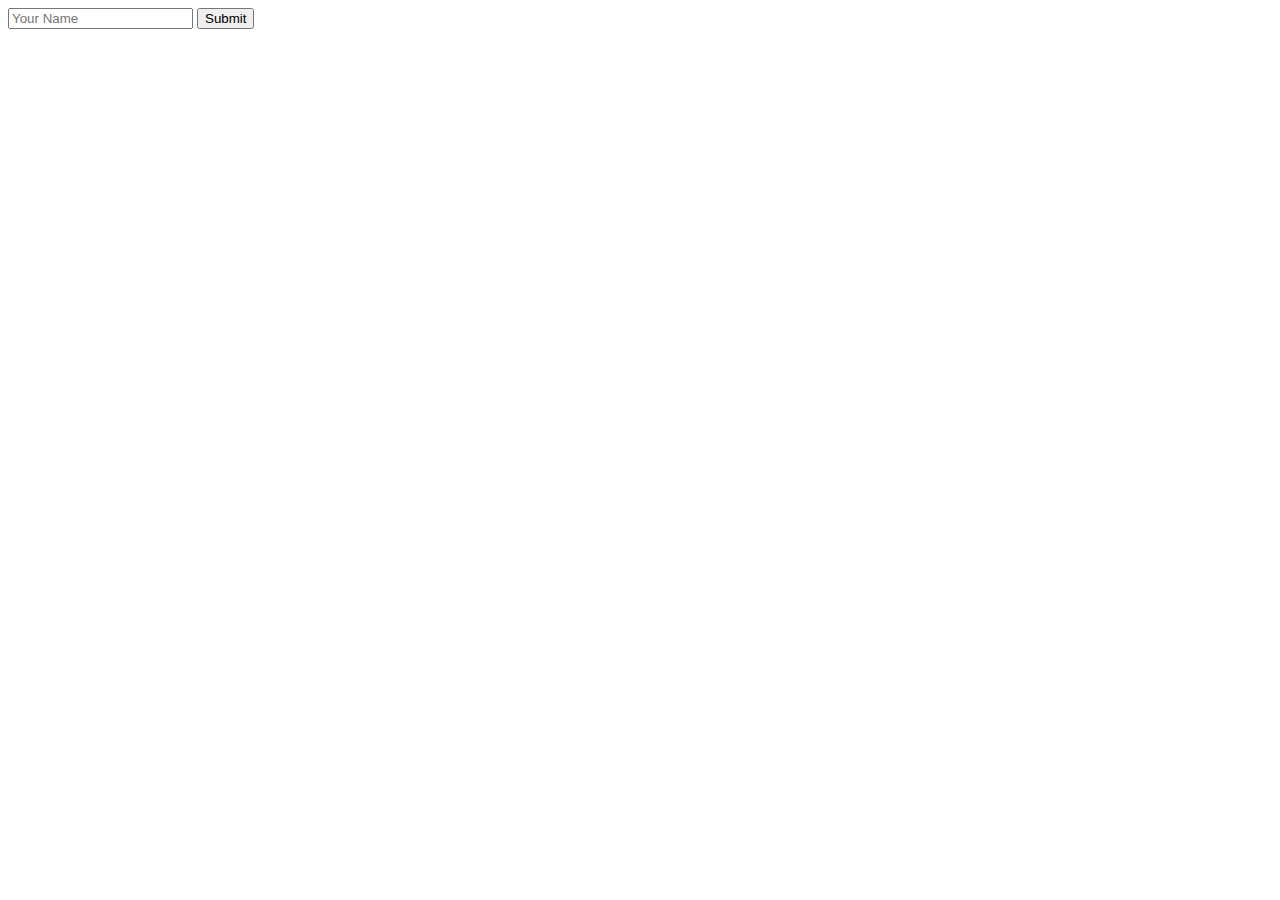
<file: sleep_app/templates/sandman/dom.html>
<!DOCTYPE html>
<html>
<head lang="en">
    <meta charset="UTF-8">
    <title></title>
    <script>
        var request = new XMLHttpRequest();


{#        function simple_draw(data) {#}
{#            var list = document.getElementById("list");#}
{#            data.forEach(function (item) {#}
{#                list.innerHTML += item["name"];#}
{#            });#}
{#        }#}
{##}
{#        function element_draw(data) {#}
{#            var list = document.getElementById("list");#}
{#            data.forEach(function (item) {#}
{#                var li = document.createElement("li");#}
{#                li.innerHTML = item["name"] + ", " + item["number"];#}
{#                list.appendChild(li);#}
{#            });#}
{#        }#}

{#        function classic_for_element_draw(data) {#}
{#            var list = document.getElementById("list");#}
{#            for (var index = 0; index < data.length; index++) {#}
{#                var item = data[index];#}
{#                var li = document.createElement("li");#}
{#                li.innerHTML = item["name"] + ", " + item["number"];#}
{#                list.appendChild(li);#}
{#            }#}
{#        }#}

        function draw(data) {
            var list = document.getElementById("list");
            var template = document.getElementById("template");
            var output = [];
            data.forEach(function (item) {
                console.log(item);
                var text = template.innerHTML;
                for (var p in item) {
                    if (item.hasOwnProperty(p)) {
                        text = text.replace("{user." + p + "}", item[p]);
                    }
                }
                output.push(text)
            });
            list.innerHTML = "<li>" + output.join("</li><li>") + "</li>";
        }

        function onRequestChange() {
            console.log(request.readyState, request.status);
            if ((request.readyState == 4) && (request.status == 200)) {
                var data = JSON.parse(request.responseText);
                draw(data);
                //simple_draw(data);
                //element_draw(data);
                //classic_for_element_draw(data);
            }
        }

        function fetch() {
            request.onload = undefined;
            request.onreadystatechange = onRequestChange;
            request.open("GET", "/sandman/ajax/", true);
            request.send();
        }

        function load() {
            fetch();
        }
        window.addEventListener("load", load);

         function saveData(formData){
            request.open("POST","/sandman/ajax/",true);
            request.onload = fetch;
            request.setRequestHeader("Content-type","application/x-www-form-urlencoded");
            request.send(formData);
        }

        function captureSubmit(){
            //Get inputs inside form and iterate over them.
            var elementList = document.getElementById("form1").children;
            var formDataList = [];
            //Creating something like this:
            //title=spiderman&role=hero&color=red
            for(var i=0; i < elementList.length; i++){
                var element = elementList[i];
                formDataList.push(
                        encodeURIComponent(element.name)//matches name attribute of input
                        + "=" +
                        encodeURIComponent(element.value)
                );
                console.log(element.name);
            }
            saveData(formDataList.join("&"));
            //CANCEL FORM SUBMISSION; must be returned in onsubmit below.
            return false;
        }

    </script>
    <style>
        .template {
            display: none;
        }
    </style>
</head>
<body>
<form id="form1" action="/sandman/ajax/" method="POST" onsubmit="return captureSubmit()">
    <input name="name" placeholder="Your Name">
    <input type="submit" value="Submit">
</form>
<ul id="list">
</ul>
<ul class="template">
    <li id="template" class="template">
        <span>
           Name: {user.name}
        </span>
        <br>
        <span>
           <!--Number: {{phone.number}}-->
        </span>
        <br>
        <br>
    </li>
</ul>
</body>
</html>
</file>
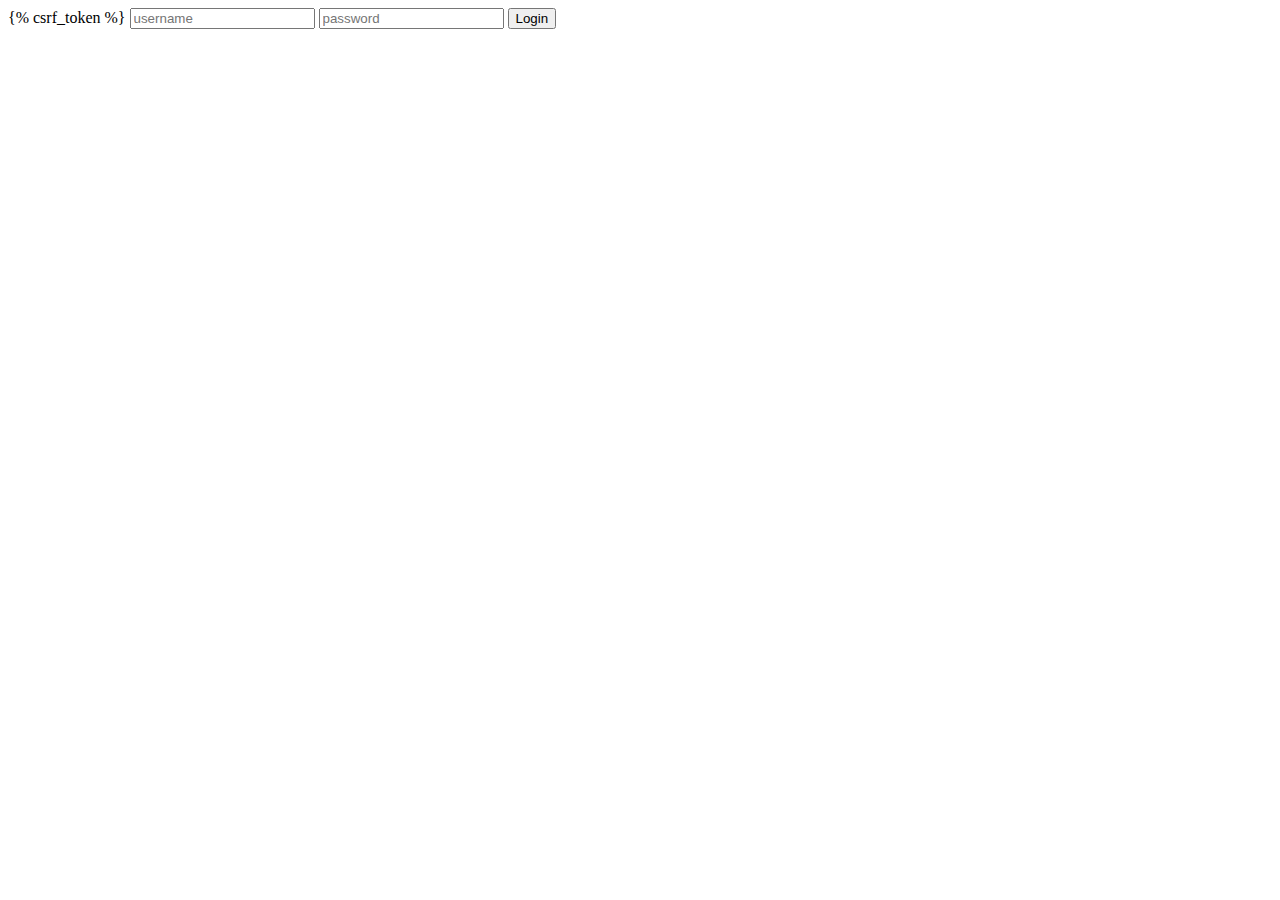
<file: sleep_app/templates/sandman/login.html>
<!DOCTYPE html>
<html>
<head lang="en">
    <meta charset="UTF-8">
    <title></title>
</head>
<body>
<form method="post">
    {% csrf_token %}
    <input name="username" placeholder="username">
    <input name="password" placeholder="password" type="password">
    <input type="submit" value="Login">
</form>

</body>
</html>
</file>
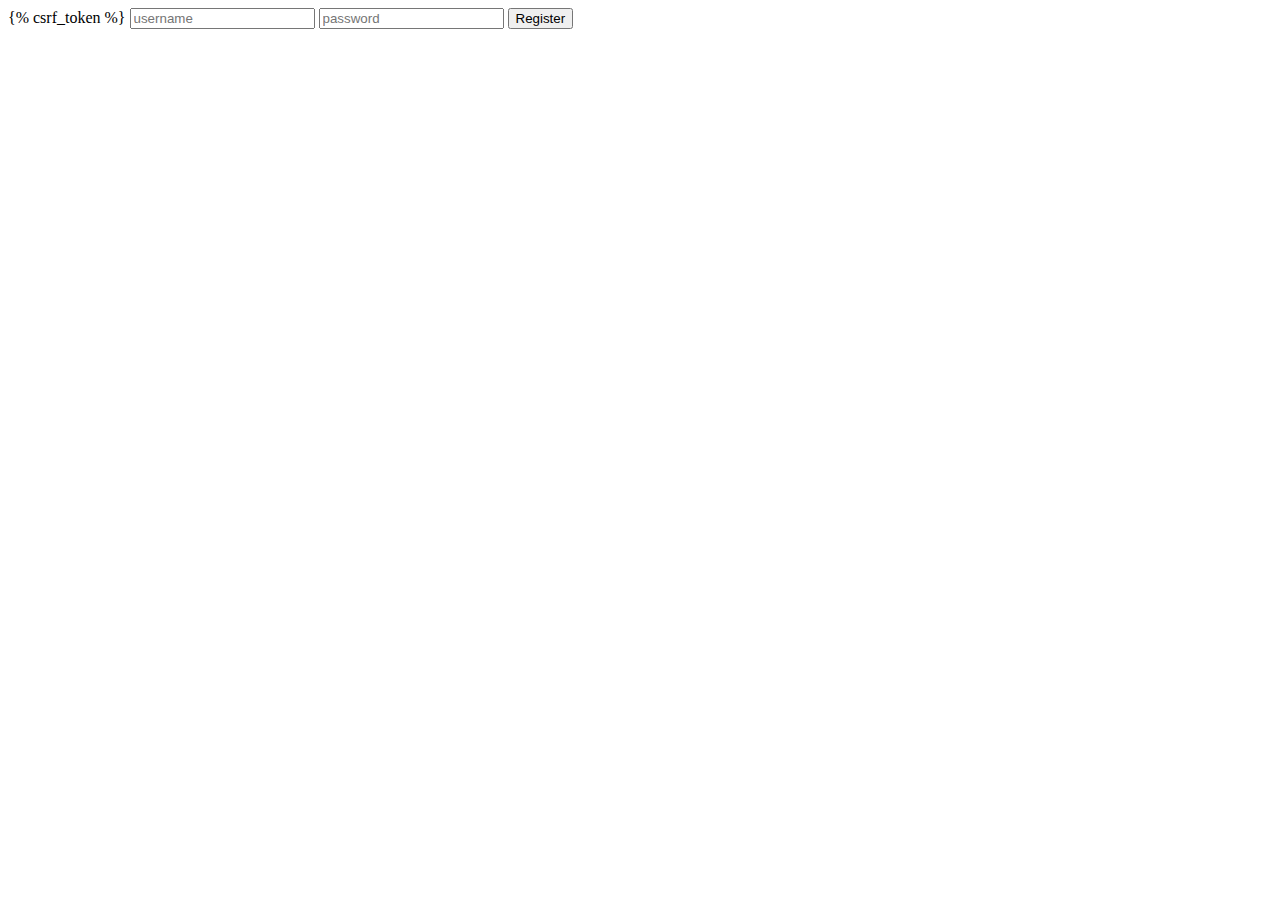
<file: sleep_app/templates/sandman/register.html>
<!DOCTYPE html>
<html>
<head lang="en">
    <meta charset="UTF-8">
    <title></title>
</head>
<body>
<form method="post">
    {% csrf_token %}
    <input name="username" placeholder="username">
    <input name="password" placeholder="password" type="password">
    <input type="submit" value="Register">
</form>
</body>
</html>
</file>
